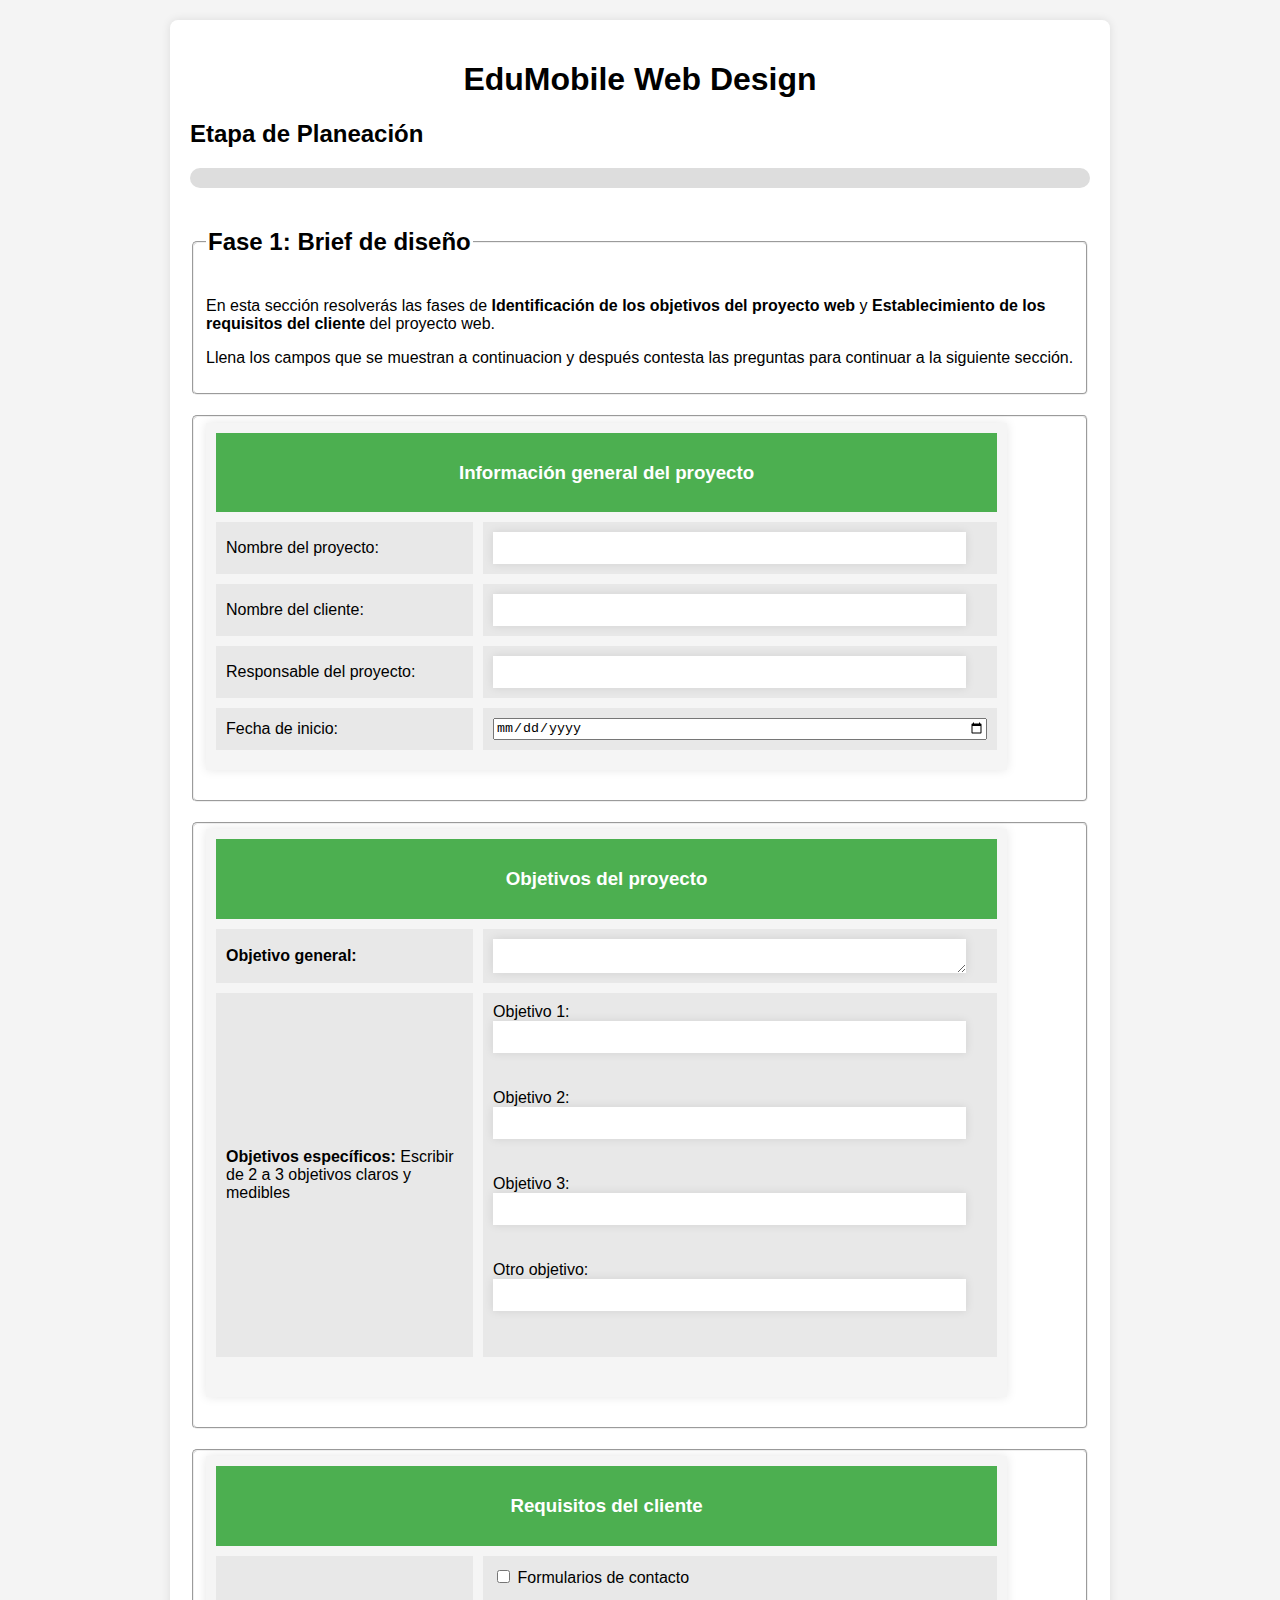
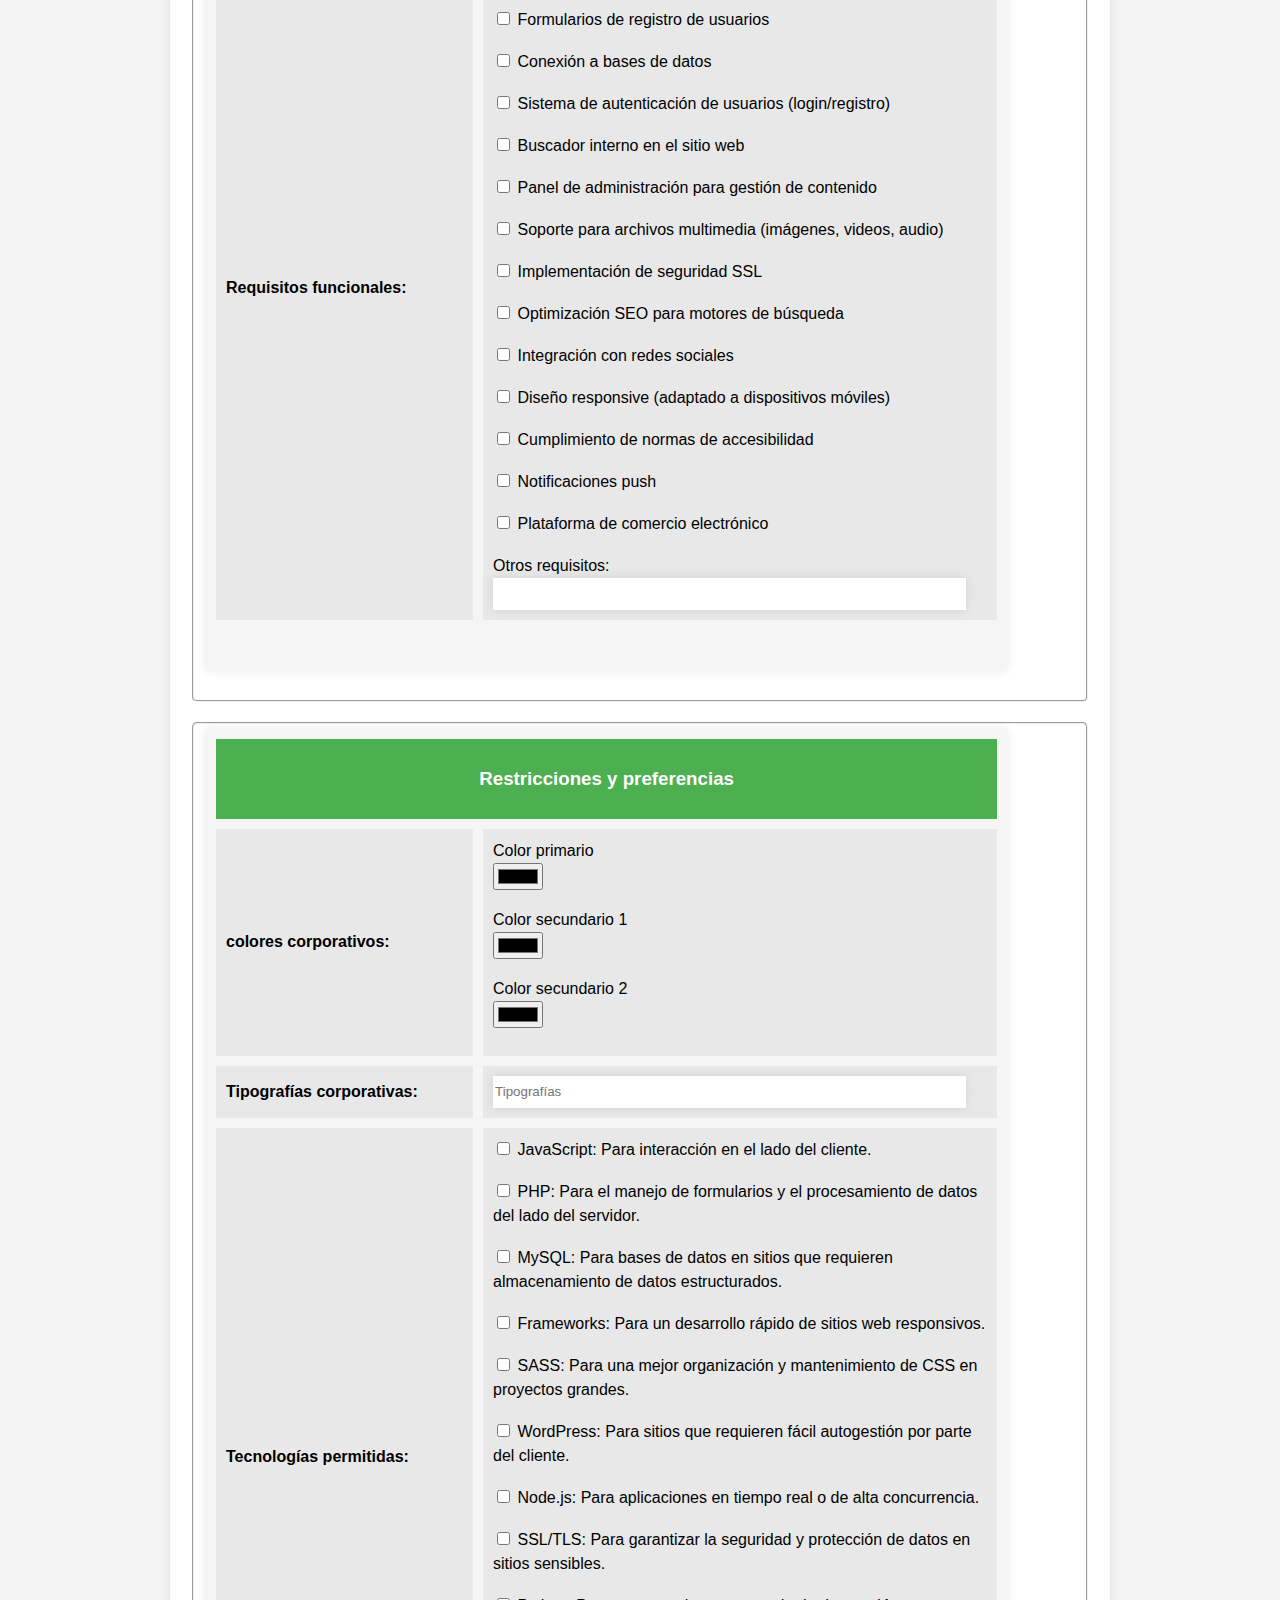
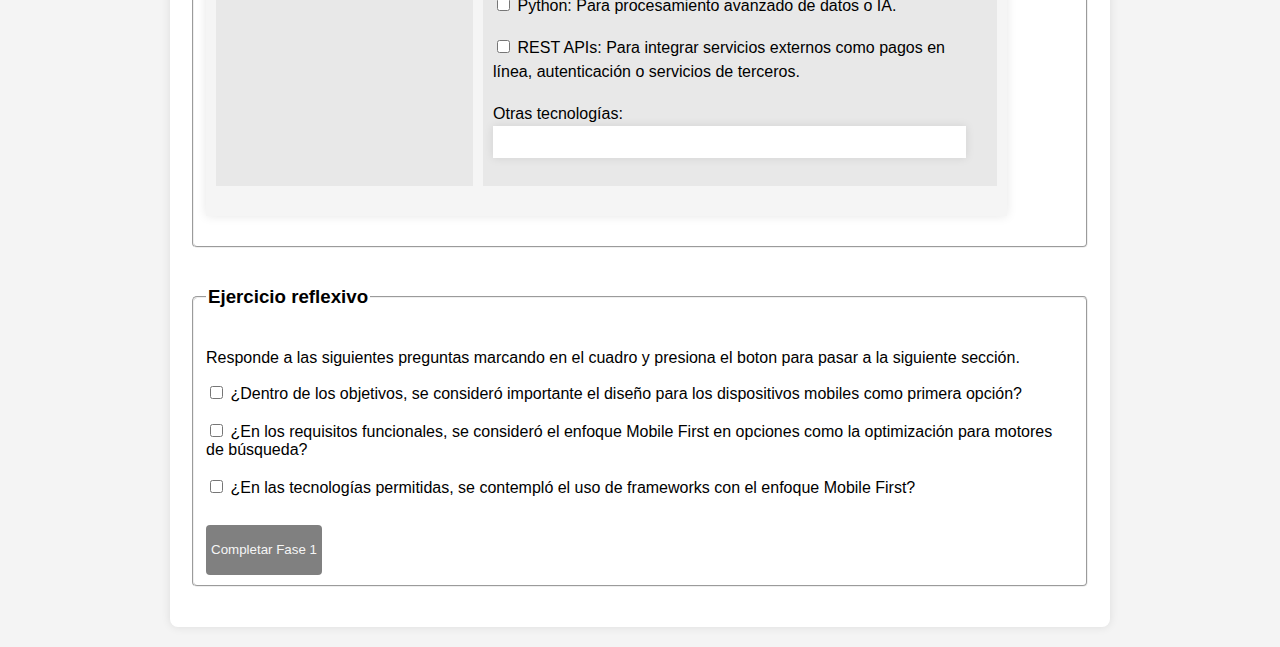
<file: index.html>
<!DOCTYPE html>
<html lang="es">

<head>
    <meta charset="UTF-8">
    <meta name="viewport" content="width=device-width, initial-scale=1.0">
    <title>Metodología Mobile First</title>
    <link rel="stylesheet" href="estilo.css">
</head>

<body>
    <div class="container">
        <h1>EduMobile Web Design</h1>
        <h2>Etapa de Planeación</h2>
        <div class="progress-bar">
            <div class="progress" id="progress"></div>
        </div>

        <!-- Fase 1 -->
        <div class="phase" id="phase1">
            <fieldset>
                <legend>
                    <h2>Fase 1: Brief de diseño</h2>
                </legend>
                <p>En esta sección resolverás las fases de <b>Identificación de los objetivos del proyecto web</b> y
                    <b>Establecimiento de los requisitos del cliente</b>
                    del proyecto web.
                </p>
                <p>Llena los campos que se muestran a continuacion y después contesta las preguntas para continuar a la
                    siguiente sección.</p>
            </fieldset>

            <fieldset>
                <section class="grid-container informacion" id="info">
                    <div class="item1 grid-item">
                        <h3>Información general del proyecto</h3>
                    </div>
                    <div class="item2 grid-item"><label for="nombre">Nombre del proyecto:</label></div>
                    <div class="item3 grid-item"><input type="text" id="nombre" name="nombre"></div>
                    <div class="item4 grid-item"><label for="cliente-name">Nombre del cliente:</label></div>
                    <div class="item5 grid-item"><input type="text" id="cliente-name" name="cliente-name"></div>
                    <div class="item6 grid-item"><label for="responsable">Responsable del proyecto:</label></div>
                    <div class="item7 grid-item"><input type="text" id="responsable" name="responsable"></div>
                    <div class="item8 grid-item"><label for="date">Fecha de inicio:</label></div>
                    <div class="item9 grid-item"><input type="date" id="date" name="date"></div>
                </section>

            </fieldset>
            <fieldset>
                <section class="grid-container objetivos" id="obj">
                    <div class="item1 grid-item">
                        <h3>Objetivos del proyecto</h3>
                    </div>
                    <div class="item2 grid-item"><label for="obj-general"><b>Objetivo general:</b></label></div>
                    <div class="item3 grid-item"><textarea name="obj-general" id="obj-general"></textarea></div>
                    <div class="item4 grid-item"><label for="cliente-name"><b>Objetivos específicos: </b>Escribir de 2 a
                            3
                            objetivos claros y medibles</label></div>
                    <div id="item5" class="item5 grid-item">
                        <label for="obj1">Objetivo 1:</label>
                        <input type="text" id="obj1" name="obj1"><br><br>
                        <label for="obj2">Objetivo 2:</label>
                        <input type="text" id="obj2" name="obj2"><br><br>
                        <label for="obj3">Objetivo 3:</label>
                        <input type="text" id="obj3" name="obj3"><br><br>
                        <label for="obj4">Otro objetivo:</label>
                        <input type="text" id="obj4" name="obj4"><br><br>
                    </div>
                    <!-- <div class="item7 grid-item">
                        <input type="button" value="Agregar objetivo" onclick="agregarObjetivo()">
                    </div> -->

                    <script src="script-objetivo.js"></script>
                </section>
            </fieldset>
            <fieldset>
                <section class="grid-container requisitos" id="req">
                    <div class="item1 grid-item">
                        <h3>Requisitos del cliente</h3>
                    </div>
                    <div class="item2 grid-item"><label for="obj-general"><b>Requisitos funcionales:</b></label></div>
                    <div class="item3 grid-item"><label>
                            <input type="checkbox" name="formularios" value="formularios_contacto">
                            Formularios de contacto
                        </label><br>

                        <label>
                            <input type="checkbox" name="formularios" value="formularios_registro">
                            Formularios de registro de usuarios
                        </label><br>

                        <label>
                            <input type="checkbox" name="bases_datos" value="conexion_bd">
                            Conexión a bases de datos
                        </label><br>

                        <label>
                            <input type="checkbox" name="autenticacion" value="autenticacion_usuarios">
                            Sistema de autenticación de usuarios (login/registro)
                        </label><br>

                        <label>
                            <input type="checkbox" name="buscador" value="buscador_interno">
                            Buscador interno en el sitio web
                        </label><br>

                        <label>
                            <input type="checkbox" name="gestion_contenido" value="panel_administracion">
                            Panel de administración para gestión de contenido
                        </label><br>

                        <label>
                            <input type="checkbox" name="multimedia" value="soporte_multimedia">
                            Soporte para archivos multimedia (imágenes, videos, audio)
                        </label><br>

                        <label>
                            <input type="checkbox" name="seguridad" value="seguridad_ssl">
                            Implementación de seguridad SSL
                        </label><br>

                        <label>
                            <input type="checkbox" name="seo" value="optimizacion_seo">
                            Optimización SEO para motores de búsqueda
                        </label><br>

                        <label>
                            <input type="checkbox" name="integracion" value="redes_sociales">
                            Integración con redes sociales
                        </label><br>

                        <label>
                            <input type="checkbox" name="resolucion" value="diseño_responsive">
                            Diseño responsive (adaptado a dispositivos móviles)
                        </label><br>

                        <label>
                            <input type="checkbox" name="accesibilidad" value="normas_accesibilidad">
                            Cumplimiento de normas de accesibilidad
                        </label><br>

                        <label>
                            <input type="checkbox" name="notificaciones" value="notificaciones_push">
                            Notificaciones push
                        </label><br>

                        <label>
                            <input type="checkbox" name="ecommerce" value="plataforma_ecommerce">
                            Plataforma de comercio electrónico
                        </label><br>
                        <label for="otros">Otros requisitos:</label>
                        <input type="text" name="otros" id="otros">
                    </div>
                </section>
            </fieldset>
            <fieldset>
                <section class="grid-container requisitos" id="requisitos">
                    <div class="item1 grid-item">
                        <h3>Restricciones y preferencias</h3>
                    </div>
                    <div class="item2 grid-item"><label for="obj-general"><b>colores corporativos:</b></label></div>
                    <div class="item3 grid-item">
                        <label for="primary-color">Color primario</label>
                        <input type="color" id="primary-color" name="primary-color" value="#000000">
                        <br>
                        <label for="secondary1-color">Color secundario 1</label>
                        <input type="color" id="secondary1-color" name="secondary1-color" value="#000000">
                        <br>
                        <label for="secondary2-color">Color secundario 2</label>
                        <input type="color" id="secondary2-color" name="secondary2-color" value="#000000">
                        <br>
                    </div>

                    <div class="item4 grid-item"><label for="obj-general"><b>Tipografías corporativas:</b></label></div>
                    <div class="item5 grid-item">

                        <input type="text" id="font" name="font" placeholder="Tipografías">
                    </div>
                    <div class="item6 grid-item"><b>Tecnologías permitidas:</b></div>
                    <div class="item7 grid-item">
                        <label>
                            <input type="checkbox" name="js" value="js">
                            JavaScript: Para interacción en el lado del cliente.
                        </label><br>

                        <label>
                            <input type="checkbox" name="php" value="php">
                            PHP: Para el manejo de formularios y el procesamiento de datos del lado del servidor.
                        </label><br>
                        <label>
                            <input type="checkbox" name="sql" value="sql">
                            MySQL: Para bases de datos en sitios que requieren almacenamiento de datos estructurados.
                        </label><br>
                        <label>
                            <input type="checkbox" name="frame" value="frame">
                            Frameworks: Para un desarrollo rápido de sitios web responsivos.
                        </label><br>
                        <label>
                            <input type="checkbox" name="sass" value="sass">
                            SASS: Para una mejor organización y mantenimiento de CSS en proyectos grandes.
                        </label><br>
                        <label>
                            <input type="checkbox" name="wp" value="wp">
                            WordPress: Para sitios que requieren fácil autogestión por parte del cliente.
                        </label><br>
                        <label>
                            <input type="checkbox" name="node" value="node">
                            Node.js: Para aplicaciones en tiempo real o de alta concurrencia.
                        </label><br>
                        <label>
                            <input type="checkbox" name="ssl" value="ssl">
                            SSL/TLS: Para garantizar la seguridad y protección de datos en sitios sensibles.
                        </label><br>
                        <label>
                            <input type="checkbox" name="pyt" value="pyt">
                            Python: Para procesamiento avanzado de datos o IA.
                        </label><br>
                        <label>
                            <input type="checkbox" name="pyt" value="pyt">
                            REST APIs: Para integrar servicios externos como pagos en línea, autenticación o servicios
                            de terceros.
                        </label><br>
                        <label for="tec">Otras tecnologías:
                        </label>
                        <input type="text" name="tec" id="tec"><br>
                    </div>
                </section>
            </fieldset>
            <fieldset>
                <legend>
                    <h3>Ejercicio reflexivo</h3>
                </legend>
                <p>Responde a las siguientes preguntas marcando en el cuadro y presiona el boton para pasar a la
                    siguiente sección.</p>
                <div class="checklist">
                    <label>
                        <input type="checkbox" name="formularios" value="formularios_contacto">
                        ¿Dentro de los objetivos, se consideró importante el diseño para los dispositivos mobiles como
                        primera opción?
                    </label><br><br>

                    <label>
                        <input type="checkbox" name="formularios" value="formularios_registro">
                        ¿En los requisitos funcionales, se consideró el enfoque Mobile First en opciones como la
                        optimización para motores de búsqueda?
                    </label><br><br>

                    <label>
                        <input type="checkbox" name="bases_datos" value="conexion_bd">
                        ¿En las tecnologías permitidas, se contempló el uso de frameworks con el enfoque Mobile First?
                    </label><br><br>
                </div>
                <button onclick="nextPhase(1)" id="complete-phase1" disabled>Completar Fase 1</button>
            </fieldset>
        </div>

        <!-- Fase 2 -->
        <div class="phase" id="phase2" style="display:none;">
            <fieldset>
                <legend>
                    <h2>Fase 2: Benchmarking</h2>
                </legend>
                <p>En el benchmarking se debe analizar las páginas web consideradas como las mejores del sector, con la
                    finalidad crear un producto de alta calidad, productividad y competitividad.</p>
            </fieldset>
            <!-- introduccion -->
            <fieldset>
                <section class="grid-container objetivo" id="intro">
                    <div class="item1 grid-item">
                        <h3>Introducción</h3>
                    </div>
                    <div class="item2 grid-item"><label for="objetivo">Objetivo del análisis:</label></div>
                    <div class="item3 grid-item"><textarea name="objetivo" id="objetivo"></textarea></div>
                    <div class="item4 grid-item"><label for="sector">Descripción general del sector:</label></div>
                    <div class="item5 grid-item"><textarea name="sector" id="sector"
                            placeholder="Breve descripción del sector de mercado"></textarea>
                    </div>
                    <div class="item6 grid-item"><label for="responsable">Responsable del proyecto:</label></div>
                    <div class="item7 grid-item"><input type="text" id="responsable" name="responsable"></div>
                    <div class="item10 grid-item"><input type="button" value="Guardar"></div>
                </section>
            </fieldset>


            <!-- Competidores -->
            <fieldset>
                <section class="grid-container competidores" id="comp">
                    <div class="item1 grid-item">
                        <h3>Competidores</h3>
                    </div>
                    <div class="item2 grid-item"><label for="objetivo">Competidor 1:</label></div>
                    <div class="item3 grid-item">
                        <div class="item-comp"><label for="comp1">Nombre de la empresa:</label>
                            <input type="text" id="comp1" name="comp1">
                        </div>
                        <div class="item-comp"><label for="screen">Sube una captura de pantalla del sitio
                                web</label><br>
                            <input type="file" name="screen" id="screen">
                        </div>
                        <div class="item-comp">
                            <label for="url">URL del sitio web:</label>
                            <input type="url" id="url" name="url">
                        </div>
                        <div class="item-comp">
                            <label for="positivos">Aspectos positivos:</label>
                            <textarea id="positivos" name="positivos"></textarea>
                        </div>
                        <div class="item-comp">
                            <label for="negativos">Aspectos negativos:</label>
                            <textarea type="url" id="negativos" name="negativos"></textarea>
                        </div>
                    </div>
                    <div class="item4 grid-item">
                        <label for="objetivo">Competidor 2:</label>
                    </div>

                    <div class="item5 grid-item">
                        <div class="item-comp"><label for="comp1">Nombre de la empresa:</label>
                            <input type="text" id="comp1" name="comp1">
                        </div>
                        <div class="item-comp"><label for="screen">Sube una captura de pantalla del sitio
                                web</label><br>
                            <input type="file" name="screen" id="screen">
                        </div>
                        <div class="item-comp">
                            <label for="url">URL del sitio web:</label>
                            <input type="url" id="url" name="url">
                        </div>
                        <div class="item-comp">
                            <label for="positivos">Aspectos positivos:</label>
                            <textarea id="positivos" name="positivos"></textarea>
                        </div>
                        <div class="item-comp">
                            <label for="negativos">Aspectos negativos:</label>
                            <textarea type="url" id="negativos" name="negativos"></textarea>
                        </div>
                    </div>
                    <div class="item10 grid-item"><input type="button" value="Agregar competidor"></div>
                </section>
            </fieldset>

            <!-- Analisis comparativo -->
            <fieldset>
                <section class="grid-container comparativo" id="comparativo">
                    <div class="item1 grid-item">
                        <h3>Análisis comparativo</h3>
                    </div>
                    <div class="item2 grid-item"><label for="objetivo">Competidor 1:</label></div>
                    <div class="item3 grid-item">
                        <div class="item-comp"><label for="comp1">¿Cómo calificarías la facilidad de uso
                                general?</label><br>
                            <span>1-Muy baja </span><input type="range" max="5"><span> 5-Muy alta</span>
                        </div>
                        <div class="item-comp"><label for="dificultad">Describe cualquier dificultad que encontraste al
                                usar el sitio.</label><br>
                            <textarea name="dificultad" id="dificultad"></textarea>
                        </div>

                        <div class="item-comp">
                            <label for="utilidad">Selecciona las características que encontraste útiles:</label><br>
                            <label>
                                <input type="checkbox" name="gestion_contenido" value="panel_administracion">
                                Navegación clara
                            </label><br>
                            <label>
                                <input type="checkbox" name="gestion_contenido" value="panel_administracion">
                                Búsqueda intuitiva
                            </label><br>
                            <label>
                                <input type="checkbox" name="gestion_contenido" value="panel_administracion">
                                Contraste adecuado entre fondo y texto
                            </label><br>
                            <label>
                                <input type="checkbox" name="gestion_contenido" value="panel_administracion">
                                Iconos y botones fáciles de entender
                            </label><br>
                            <label>
                                <input type="checkbox" name="gestion_contenido" value="panel_administracion">
                                Tipografía legible
                            </label><br>
                            <label>
                                <input type="checkbox" name="gestion_contenido" value="panel_administracion">
                                Diseño atractivo
                            </label><br>
                            <label>
                                <input type="checkbox" name="gestion_contenido" value="panel_administracion">
                                Modo oscuro disponible
                            </label><br>
                            <label>
                                <input type="checkbox" name="gestion_contenido" value="panel_administracion">
                                Integración con redes sociales
                            </label><br>
                            <label>
                                <input type="checkbox" name="gestion_contenido" value="panel_administracion">
                                Colores que reflejan la identidad de la marca
                            </label><br>
                            <label>
                                <input type="checkbox" name="gestion_contenido" value="panel_administracion">
                                Tonos suaves y agradables para la vista
                            </label><br>
                            <label for="otras">Otras:</label>
                            <input type="text" id="otras" name="otras">
                        </div>
                    </div>

                    <div class="item4 grid-item">
                        <label for="objetivo">Competidor 2:</label>
                    </div>

                    <div class="item5 grid-item">
                        <div class="item-comp"><label for="comp1">¿Cómo calificarías la facilidad de uso
                                general?</label><br>
                            <span>1-Muy baja </span><input type="range" max="5"><span> 5-Muy alta</span>
                        </div>
                        <div class="item-comp"><label for="dificultad">Describe cualquier dificultad que encontraste al
                                usar el sitio.</label><br>
                            <textarea name="dificultad" id="dificultad"></textarea>
                        </div>

                        <div class="item-comp">
                            <label for="utilidad">Selecciona las características que encontraste útiles:</label><br>
                            <label>
                                <input type="checkbox" name="gestion_contenido" value="panel_administracion">
                                Navegación clara
                            </label><br>
                            <label>
                                <input type="checkbox" name="gestion_contenido" value="panel_administracion">
                                Búsqueda intuitiva
                            </label><br>
                            <label>
                                <input type="checkbox" name="gestion_contenido" value="panel_administracion">
                                Contraste adecuado entre fondo y texto
                            </label><br>
                            <label>
                                <input type="checkbox" name="gestion_contenido" value="panel_administracion">
                                Iconos y botones fáciles de entender
                            </label><br>
                            <label>
                                <input type="checkbox" name="gestion_contenido" value="panel_administracion">
                                Tipografía legible
                            </label><br>
                            <label>
                                <input type="checkbox" name="gestion_contenido" value="panel_administracion">
                                Diseño atractivo
                            </label><br>
                            <label>
                                <input type="checkbox" name="gestion_contenido" value="panel_administracion">
                                Modo oscuro disponible
                            </label><br>
                            <label>
                                <input type="checkbox" name="gestion_contenido" value="panel_administracion">
                                Integración con redes sociales
                            </label><br>
                            <label>
                                <input type="checkbox" name="gestion_contenido" value="panel_administracion">
                                Colores que reflejan la identidad de la marca
                            </label><br>
                            <label>
                                <input type="checkbox" name="gestion_contenido" value="panel_administracion">
                                Tonos suaves y agradables para la vista
                            </label><br>
                            <label for="otras">Otras:</label>
                            <input type="text" id="otras" name="otras">
                        </div>
                    </div>
                    <div class="item10 grid-item"><input type="button" value="Agregar competidor"></div>
                </section>
            </fieldset>

            <!-- Conclusiones -->
            <fieldset>
                <section class="grid-container conclusiones" id="conclusiones">
                    <div class="item1 grid-item">
                        <h3>Conclusiones</h3>
                    </div>
                    <div class="item2 grid-item"><label for="hallazgos">Principales hallazgos:</label></div>
                    <div class="item3 grid-item"><textarea name="hallazgos" id="hallazgos"></textarea></div>
                    <div class="item4 grid-item"><label for="oportunidades">Oportunidades de mejora para el proyecto
                            propio:</label></div>
                    <div class="item5 grid-item"><textarea name="oportunidades" id="oportunidades"></textarea></div>
                    <div class="item10 grid-item"><input type="submit" value="Guardar"></div>
                </section>

            </fieldset>
            <!-- ejercicio reflexivo -->
            <fieldset>
                <legend>
                    <h3>Ejercicio reflexivo</h3>
                </legend>
                <p>Responde a las siguientes preguntas marcando en el cuadro y presiona el boton para pasar a la
                    siguiente sección.</p>
                <div class="checklist">
                    <label>
                        <input type="checkbox" name="formularios" value="formularios_contacto">
                        ¿La fase de competidores, la captura de pantalla se realizó utilizando un teléfono inteligente?
                    </label><br><br>

                    <label>
                        <input type="checkbox" name="formularios" value="formularios_registro">
                        ¿La fase del análisis comparativo se realizó utilizando un teléfono inteligente?
                    </label><br><br>

                    <label>
                        <input type="checkbox" name="bases_datos" value="conexion_bd">
                        ¿En las oportunidades de mejora, se consideró el diseño Mobile First?
                    </label><br><br>
                </div>
                <button onclick="nextPhase(2)" id="complete-phase2" disabled>Completar Fase 2</button>
            </fieldset>
            <!-- <button onclick="nextPhase(2)" id="complete-phase2" disabled>Completar Fase 2</button> -->
        </div>

        <!-- Fase 3 -->
        <div class="phase" id="phase3" style="display:none;">
            <fieldset>
                <legend><h2>Fase 3: Investigación de la audiencia</h2></legend>
                <section class="grid-container objetivo" id="intro">
                    <div class="item1 grid-item">
                        <h3>Introducción</h3>
                        <p>A continuación se brinda una lista de preguntas para la etapa de Investigación de la Audiencia, selecciona las que consideres que mejor se adaptan al proyecto que estas realizando.</p>
                    </div>
                    <div id="demograficos" class="item2 grid-item">
                        <p><b>Datos demográficos:</b></p>
                    </div>
                    <div class="item3 grid-item">
                        <p>¿Cuál es su edad?</p>
                        <p>¿Cuál es su género?</p>
                        <p>¿Cuál es su ocupación actual?</p>
                        <p>¿En qué país o región reside actualmente?</p>
                        <p>¿Cuál es su nivel educativo?</p>
                        <p>¿Cuál es su estado civil?</p>
                        <p>¿Cuál es el nivel socioeconómico?</p>
                        <p>¿Cuales son sus Intereses o aficiones?</p>
                    </div>
                    <div id="comportamiento" class="item4 grid-item">
                        <p><b>Preguntas sobre comportamiento:</b></p>
                    </div>
                    <div class="item5 grid-item">
                        <p>¿Cuántas horas al día pasa navegando en internet?</p>
                        <p>¿Con qué frecuencia utiliza su dispositivo móvil para navegar en sitios web?</p>
                        <p>¿Cuáles dispositivos utiliza con mayor frecuencia para navegar en internet?</p>
                        <p>¿En qué tipo de sitios web pasa más tiempo? (Redes sociales, noticias, entretenimiento, compras en
                            línea, educación y aprendizaje, otros)</p>
                        <p>¿Con qué frecuencia compra productos o servicios desde su dispositivo móvil?</p>
                        <p>¿Suele utilizar redes Wi-Fi o su plan de datos móviles para navegar en su teléfono?</p>
                        <p>¿Utiliza aplicaciones móviles o prefiere acceder a servicios directamente desde el navegador?</p>
                    </div>
                    <div id="expectativas" class="item6 grid-item">
                        <p><b>Expectativas y opiniones:</b></p>
                    </div>
                    <div class="item7 grid-item">
                        <p>¿Qué es lo que más le gusta al navegar en un sitio web móvil?</p>
                        <p>¿Qué le molesta más al navegar en un sitio web desde su móvil?</p>
                        <p>¿Qué características espera de un sitio web optimizado para móviles?</p>
                        <p>¿Cuáles son sus principales expectativas al usar un sitio web móvil?</p>
                        <p>¿Qué tan importante es para usted que un sitio web esté optimizado para dispositivos móviles?</p>
                        <p>¿Qué tipo de contenido le resulta más útil o relevante en sitios web móviles?</p>
                        <p>¿Cuán satisfecho está con la experiencia que ha tenido en sitios web móviles?</p>
                        <p>¿Ha dejado de usar algún sitio web porque no estaba bien optimizado para su dispositivo móvil?</p>
                        <p>¿Qué tan probable es que recomiende un sitio web móvil a otras personas si está bien diseñado?</p>
                    </div>
                    <div id="preferencias" class="item8 grid-item">
                        <p><b>Preguntas sobre preferencias tecnológicas:</b></p>
                    </div>
                    <div class="item9 grid-item">
                        <p>¿Prefiere sitios web con modo oscuro o claro en su dispositivo móvil?</p>
                        <p>¿Con qué frecuencia actualiza las aplicaciones en su dispositivo móvil?</p>
                        <p>¿Le gusta que los sitios web móviles utilicen funciones como notificaciones?</p>
                    </div>
                    <div class="item10 grid-item"><input type="button" value="Guardar"></div>
                </section>
            </fieldset>
            <!-- ejercicio reflexivo -->
            <fieldset>
                <legend>
                    <h3>Ejercicio reflexivo</h3>
                </legend>
                <p>Responde a las siguientes preguntas marcando en el cuadro y presiona el boton para pasar a la
                    siguiente sección.</p>
                <div class="checklist">
                    <label>
                        <input type="checkbox" name="formularios" value="formularios_contacto">
                        ¿Las preguntas seleccionadas ayudan a entender mejor las necesidades de los usuarios con dispositivos móviles?
                    </label><br><br>

                    <label>
                        <input type="checkbox" name="formularios" value="formularios_registro">
                        ¿Las preguntas elegidas ayudan a identificar los elementos de diseño que podrían mejorar la navegación en móviles?
                    </label><br><br>

                    <label>
                        <input type="checkbox" name="bases_datos" value="conexion_bd">
                        ¿Las preguntas demográficas elegidas aportan información relevante para personalizar la experiencia en móviles?
                    </label><br><br>
                </div>
                <button onclick="nextPhase(3)" id="complete-phase3" disabled>Completar Fase 3</button>
            </fieldset>
        </div>

        <!-- Fase 4 
        <div class="phase" id="phase4" style="display:none;">
            <h2>Fase 4: Creación de Contenidos</h2>
            <p>Crea y organiza el contenido de tu sitio web, como textos, imágenes, y otros elementos multimedia.</p>
            <div class="checklist">
                <label>
                    <input type="checkbox" name="contenidos" value="textos">
                    Textos
                </label><br>
                <label>
                    <input type="checkbox" name="contenidos" value="imagenes">
                    Imágenes
                </label><br>
                <label>
                    <input type="checkbox" name="contenidos" value="videos">
                    Videos
                </label><br>
            </div>
            <button onclick="nextPhase(4)" id="complete-phase4" disabled>Completar Fase 4</button>
        </div> -->
        <div class="completion" id="completion" style="display:none; text-align: center;">
            <h2>¡Has completado todas las fases de la etapa de planeación!</h2>
            <img src="Recurso1.webp" alt="" style="height: 200px;">
            <p>Ahora tu proyecto web tiene una base sólida para continuar a la etapa de diseño.</p>
        </div>
    </div>

    <script src="script1.js"></script>
</body>

</html>
</file>
<file: estilo.css>
body {
    font-family: Arial, sans-serif;
    margin: 0;
    padding: 20px;
    background-color: #f4f4f4;
}

.container {
    max-width: 900px;
    margin: 0 auto;
    background-color: white;
    padding: 20px;
    border-radius: 8px;
    box-shadow: 0px 0px 10px rgba(0, 0, 0, 0.1);
}
fieldset{
    border-radius: 5px;
    margin-bottom: 20px;
}
h1 {
    text-align: center;
}

.phase {
    margin-bottom: 20px;
}

button {
    padding: 10px 15px;
    margin-top: 10px;
    background-color: gray;
    color: white;
    border: none;
    cursor: not-allowed;
    border-radius: 4px;
}

button.active {
    background-color: green;
    cursor: pointer;
}

button:disabled {
    background-color: gray;
}

.progress-bar {
    width: 100%;
    background-color: #ddd;
    height: 20px;
    border-radius: 10px;
    margin-bottom: 20px;
    overflow: hidden;
}

.progress {
    height: 100%;
    width: 0;
    background-color: #4caf50;
    transition: width 0.3s;
}

img {
    max-width: 100%;
    height: auto;
    margin-top: 10px;
}
/*-- estilo para el marco de la imagen --*/
.image-frame {
    width: 100%;
    height: 300px;
    border: 2px dashed #ccc;
    margin-top: 10px;
    display: flex;
    justify-content: center;
    align-items: center;
    background-color: #f9f9f9;
}

.image-frame img {
    max-width: 100%;
    max-height: 100%;
    object-fit: contain;
}

/*-- grid -- */
section {
    width: 90%;
    height: auto;
    box-shadow: 0px 0px 10px rgba(0, 0, 0, 0.1);
    background-color: whitesmoke;
    margin-bottom: 20px;
  
    display: grid;
    grid-template-areas:
      "item1 item1"
      "item2 item3"
      "item4 item5"
      "item6 item7"
      "item8 item9"
      "item10 item10";
    grid-template-columns: 1fr 2fr;
    gap: 10px;
    padding: 10px;
  }
  .grid-item{
    background-color: rgba(0, 0, 0, 0.05);
    padding: 10px;
    display: grid;
    align-items: center;
  }
  .item1 {
    grid-area: item1;
    text-align: center;
    background-color: #4caf50;
    color: white;
    /*padding-top: 40px;*/
  }
  .item2 {
    grid-area: item2;
  }
  .item3 {
    grid-area: item3;
    display: flex;
    flex-flow: column;
    align-items: flex-start;
  }
  .item4 {
    grid-area: item4;
  }
  .item5 {
    grid-area: item5;
  }
  .item6 {
    grid-area: item6;
  }
  .item7 {
    grid-area: item7;
  }
  .item8 {
    grid-area: item8;
  }
  .item9 {
    grid-area: item9;
  }
  .item10 {
    grid-area: item10;
  }
  button {
    width: auto;
    height: 50px;
    padding: 5px;
    background-color: #334f59;
    color: whitesmoke;
    border: 0;
  }
  button:hover {
    background-color: #1d333b;
  }
  input[type="text"] {
    width: 95%;
    height: 30px;
    box-shadow: 0px 0px 10px rgba(0, 0, 0, 0.1);
    border: 0;
    outline: 0;
  }
  .izq {
    width: 20%;
  }
  .comp {
    width: 40%;
  }
  .req-func,
  .rest-dis {
    text-align: left;
  }
  .requisitos label,
  .publico label {
    line-height: 24px;
  }
  textarea {
    width: 95%;
    box-shadow: 0px 0px 10px rgba(0, 0, 0, 0.1);
    border: 0;
    outline: 0;
  }
  .item-comp{
    padding: 10px;
  
  }
  input[type="button"]{
    background-color: #4caf50;
    padding: 10px 5px;
    width: calc(100% - 100px); /* Ajusta el ancho al 100% menos el margen */
    margin: 0 auto;
    border: 0;
    color: white;
    font-weight: bold;
  }
  input[type="button"]:hover{
    background-color: #2b7b2e;
  }
</file>
